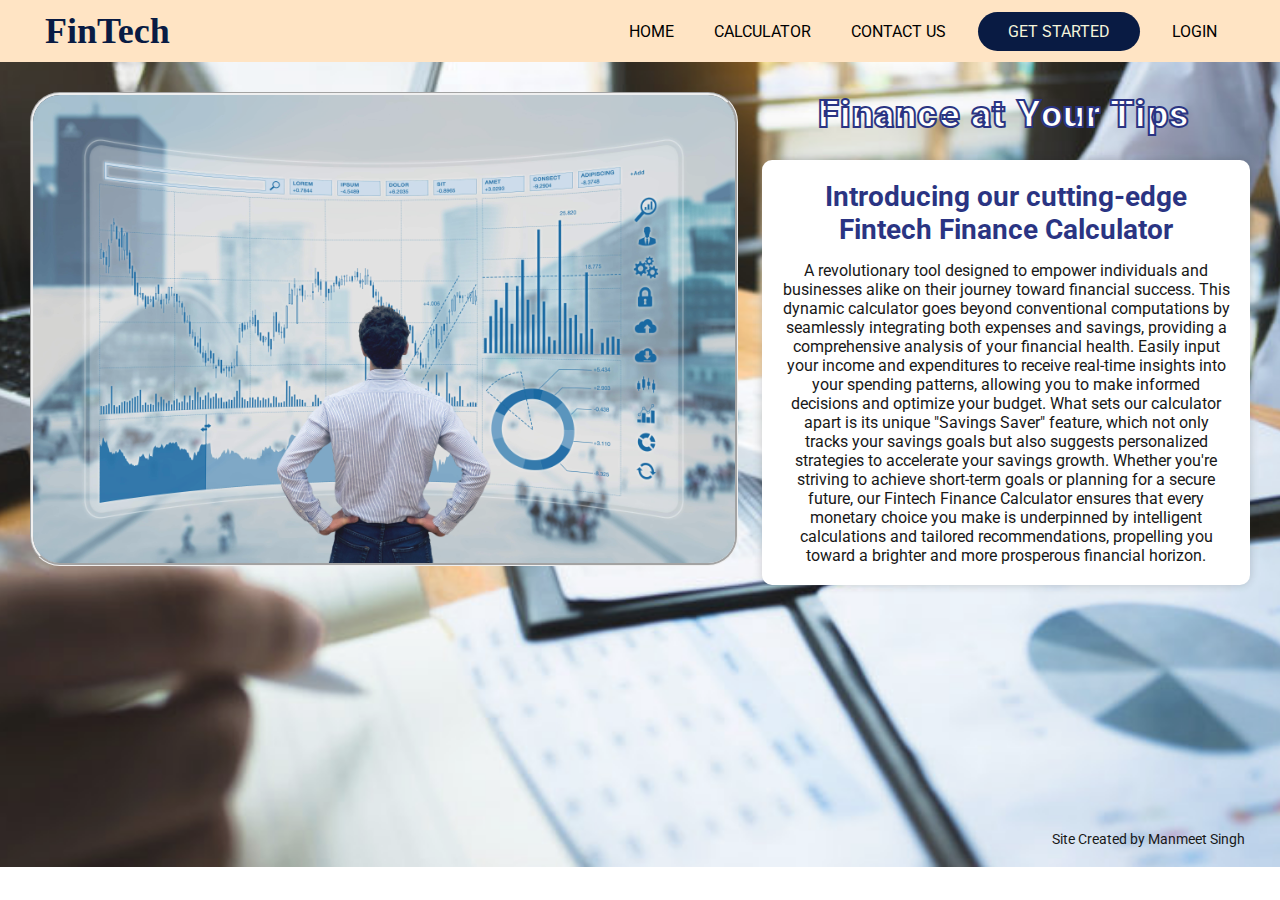
<file: index.html>
<!DOCTYPE html>
<html>
<head>
  <meta charset="utf-8">
  <meta name="viewport" content="width=device-width, initial-scale=1.0">
  <title>Financial Calculator | FinTech</title>
  <link rel="stylesheet" type="text/css" href="styles.css">
  <link rel="stylesheet" href="https://fonts.googleapis.com/css?family=Montserrat:100,100i,200,200i,300,300i,400,400i,500,500i,600,600i,700,700i,800,800i,900,900i|Open+Sans:300,300i,400,400i,500,500i,600,600i,700,700i,800,800i">
</head>
<body>
  <section>
    <div class="container-menu">
      <nav>
        <h1 class="icon">FinTech</h1>
        <ul>
          <li><a href="/fintechmanmeet.github.io//index.html" class="active">Home</a></li>
          <li><a href="/fintechmanmeet.github.io//finance.html">Calculator</a></li>
          <li><a href="#">Contact Us</a></li>
          <li><a class="signup-btn" href="#">Get Started</a></li>
          <li><a href="#">Login</a></li>
        </ul>
      </nav>
    </div>
  </section>
  <section2>
    <div class="container-front">
      <img class="img" src="image-frontmain.jpeg" alt="Image-Calculator">
      <h1>Finance at Your Tips</h1>
      <div class="box">
        <h2>Introducing our cutting-edge Fintech Finance Calculator</h2>
        <p>A revolutionary tool designed to empower individuals and businesses alike on their journey toward financial success. This dynamic calculator goes beyond conventional computations by seamlessly integrating both expenses and savings, providing a comprehensive analysis of your financial health. Easily input your income and expenditures to receive real-time insights into your spending patterns, allowing you to make informed decisions and optimize your budget. What sets our calculator apart is its unique "Savings Saver" feature, which not only tracks your savings goals but also suggests personalized strategies to accelerate your savings growth. Whether you're striving to achieve short-term goals or planning for a secure future, our Fintech Finance Calculator ensures that every monetary choice you make is underpinned by intelligent calculations and tailored recommendations, propelling you toward a brighter and more prosperous financial horizon.</p>
      </div>
      <p2 class="footer-text">Site Created by Manmeet Singh</p2>
</div>
</section2>
</body>
</html>
</file>
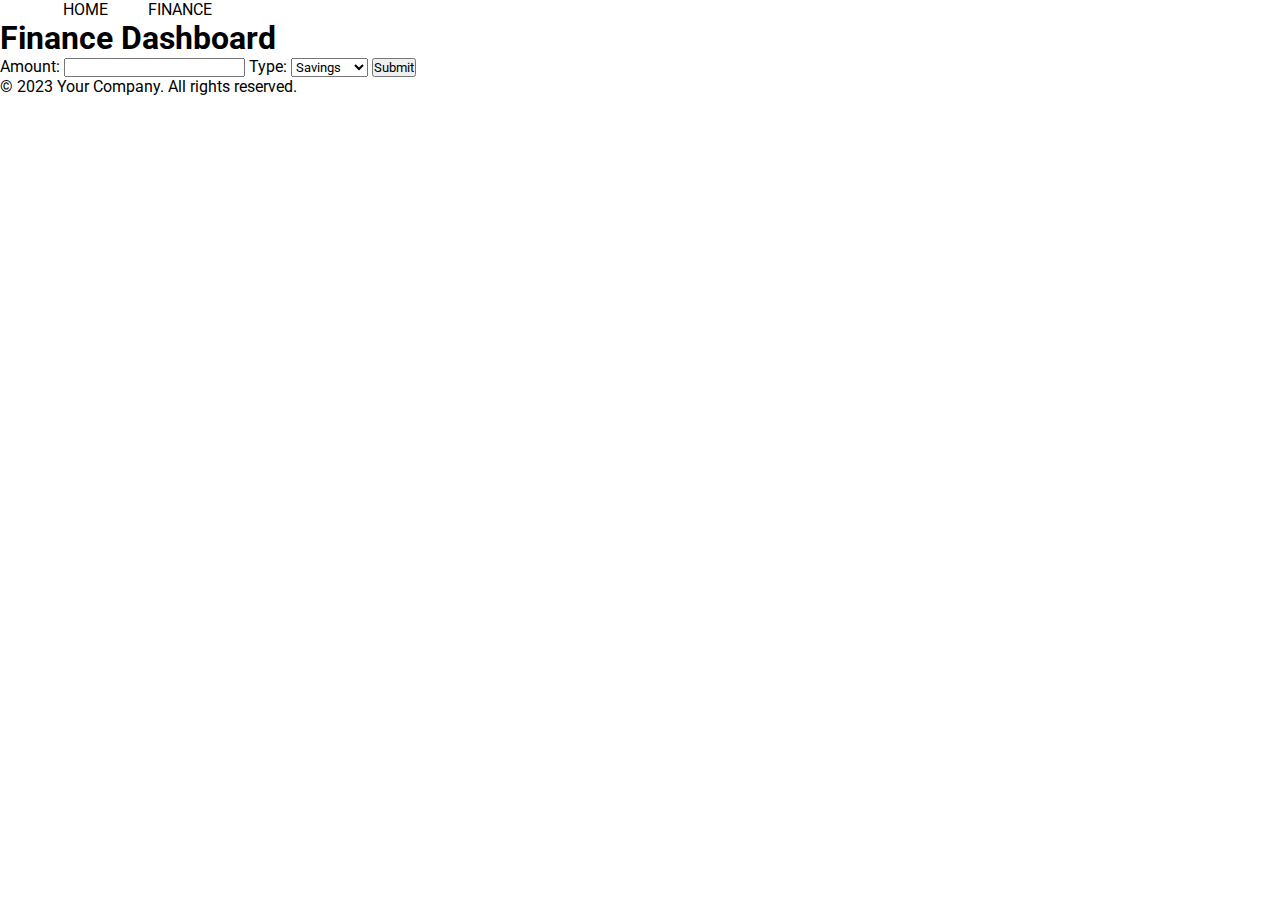
<file: finance.html>
<!DOCTYPE html>
<html lang="en">
<head>
    <meta charset="UTF-8">
    <meta name="viewport" content="width=device-width, initial-scale=1.0">
    <link rel="stylesheet" href="styles.css">
    <title>Financial Dashboard - Finance</title>
</head>
<body>
    <header>
        <nav>
            <ul>
                <li><a href="index.html">Home</a></li>
                <li><a href="finance.html">Finance</a></li>
            </ul>
        </nav>
    </header>
    <section class="finance-content">
        <h1>Finance Dashboard</h1>
        <div class="transaction-form">
            <form action="submit_transaction.php" method="post">
                <label for="amount">Amount:</label>
                <input type="number" name="amount" id="amount" required>
                <label for="type">Type:</label>
                <select name="type" id="type" required>
                    <option value="savings">Savings</option>
                    <option value="expenses">Expenses</option>
                </select>
                <button type="submit">Submit</button>
            </form>
        </div>
        <div class="transaction-history">
            <!-- Display transaction history from the database here -->
        </div>
    </section>
    <footer>
        <p>&copy; 2023 Your Company. All rights reserved.</p>
    </footer>
</body>
</html>
</file>
<file: styles.css>
@import url('https://fonts.googleapis.com/css2?family=Roboto:wght@100;300;400;500;700;900&display=swap');

* {
    margin: 0;
    padding: 0;
    box-sizing: border-box;
    font-family: 'Roboto', sans-serif;
}

/* Navbar */
.container-menu {
    background-color: bisque;
    padding: 10px 0;
}

nav {
    display: flex;
    justify-content: space-between;
    align-items: center;
    margin: 0 auto;
    max-width: 1200px;
    padding: 0 5px;
}

nav h1.icon {
    font-family: 'Akronim', cursive;
    font-size: 36px;
    color: rgb(9, 27, 67);
}

nav ul li {
    display: inline-block;
    list-style: none;
    margin: 0 10px;
}

nav ul li a {
    color: rgb(0, 0, 0);
    text-decoration: none;
    text-transform: uppercase;
    padding: 5px 8px;
    border-radius: 10px;
}

nav ul li a:hover {
    background-color: rgb(102, 118, 242);
    transition: 0.5s ease;
}

/* Main Content */
.container-front {
    height:89.4vh;
    text-align: center;
    position: relative; /* Ensure positioning context for absolute positioning */
    background: url('image-bigmain.jpg') no-repeat center center fixed; /* Set the background image */
    background-size: cover; /* Cover the entire container */
    opacity: 0.9; /* Adjust the opacity to make it somewhat transparent */
    padding: 30px; /* Add some padding for readability */
}

.container-front img.img {
    max-width: 58%;
    border-radius: 30px;
    float: left;
    height: auto;
    border-style:groove;
}

.container-front h1 {
    font-size: 38px;
    color: rgb(255, 255, 255);
    letter-spacing: 1.25px;
    float: right;
    font-weight:900;
    -webkit-text-stroke: 2px rgb(20, 31, 118);
    margin-top: 0%;
    margin-right: 5%;
    margin-bottom: 2%;
}

.container-front h2 {
    font-size: 28px;
    color: rgb(20, 31, 118);
    font-weight: 700;
    margin-bottom: 15px;
    float: right;
}

.box {
    width: 40%;
    margin: 0 auto;
    background-color: #ffffff;
    padding: 20px;
    float: right;
    text-align: center;
    border-radius: 10px;
    box-shadow: 0px 0px 10px rgba(0, 0, 0, 0.2);
}

.signup-btn {
    margin-top: 0px;
    padding: 10px 30px;
    background-color: rgb(9, 27, 67);
    color: beige;
    text-decoration: none;
    border-radius: 20px;
    transition: background-color 0.4s ease, color 0.4s ease;
}

.signup-btn:hover {
    background-color: aliceblue;
    color: black;
}

/* Footer */
.footer-text {
    font-size: 14px;
    color: black;
    position: absolute;
    bottom: 20px;
    right: 35px;
}

/* Responsive */
@media (max-width: 768px) {
    nav ul {
        flex-direction: column;
        margin-top: 10px;
    }

    nav ul li {
        margin: 10px 0;
    }
}
</file>
